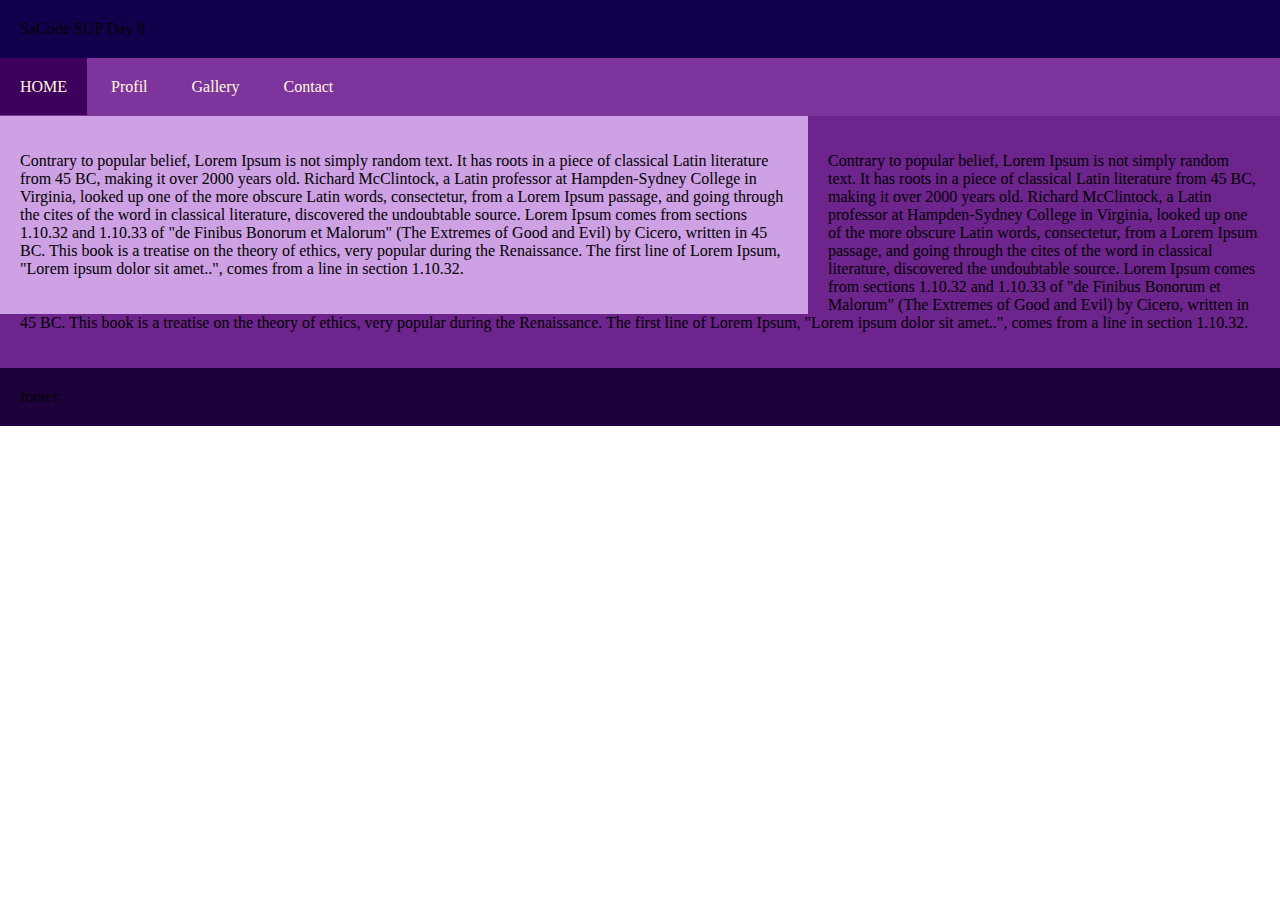
<file: index.html>
<!DOCTYPE html>
<html lang="en">
<head>
    <meta charset="UTF-8">
    <meta http-equiv="X-UA-Compatible" content="IE=edge">
    <meta name="viewport" content="width=device-width, initial-scale=1.0">
    <title>SaCode SUP Day 8</title>
    <link rel="stylesheet" href="style.css">
</head>

<body>
      
    <!-- START CONTAINER -->
    <div class="container-fluid">
        <!-- START HEADER -->
        <div class="header">
            SaCode SUP Day 8
        </div>

        <!-- END HEADER -->
    </div>
    <!-- END CONTAINER -->

    <!-- START NAVIGATION -->
    <div class="nav">
        <a href="#" class="active">HOME</a>
        <a href="#">Profil</a>
        <a href="#">Gallery</a>
        <a href="#">Contact</a>

    </div>
    <!-- END NAVIGATION -->

    <!--  START CONTENT-->
    <div class="content">
        <p>
            Contrary to popular belief, Lorem Ipsum is not simply random text. It has roots in a piece of classical Latin literature from 45 BC, making it over 2000 years old. Richard McClintock, a Latin professor at Hampden-Sydney College in Virginia, looked up one of the more obscure Latin words, consectetur, from a Lorem Ipsum passage, and going through the cites of the word in classical literature, discovered the undoubtable source. Lorem Ipsum comes from sections 1.10.32 and 1.10.33 of "de Finibus Bonorum et Malorum" (The Extremes of Good and Evil) by Cicero, written in 45 BC. This book is a treatise on the theory of ethics, very popular during the Renaissance. The first line of Lorem Ipsum, "Lorem ipsum dolor sit amet..", comes from a line in section 1.10.32.
        </p>
    </div>
    <!--  END CONTENT-->

    <!--  START SIDEBAR-->
    <div class="sidebar">
        <p>
            Contrary to popular belief, Lorem Ipsum is not simply random text. It has roots in a piece of classical Latin literature from 45 BC, making it over 2000 years old. Richard McClintock, a Latin professor at Hampden-Sydney College in Virginia, looked up one of the more obscure Latin words, consectetur, from a Lorem Ipsum passage, and going through the cites of the word in classical literature, discovered the undoubtable source. Lorem Ipsum comes from sections 1.10.32 and 1.10.33 of "de Finibus Bonorum et Malorum" (The Extremes of Good and Evil) by Cicero, written in 45 BC. This book is a treatise on the theory of ethics, very popular during the Renaissance. The first line of Lorem Ipsum, "Lorem ipsum dolor sit amet..", comes from a line in section 1.10.32.
        </p>
    </div>
    <!--  END SIDEBAR-->

    <!-- START FOOTER -->
    <div class="footer">
        footer
    </div>
    <!-- END FOOTER -->
    
    
</body>
</html>
</file>
<file: style.css>
/* Element Selector */

body {
    
    color: white;
    margin: 0;
    padding: 0;
    font-family: Cambria, Cochin, Georgia, Times, 'Times New Roman', serif;
}

div {

    color: black;
    margin: 0px;
    padding: 0px;
}

/* ID selector */

#container {
    background-color: chocolate; 
    margin: 20px;
    
}
/* Class selector */

.container {
width: 80%;
margin-left: auto;
margin-right: auto;

}

.container-fluid {
    width: 100%;
}

.header {
    background-color: #12004d ;
    padding: 20px;
}

.nav {
    background-color: #7e349d;
    padding-top: 20px ;
    padding-bottom: 20px ;
}

.nav a{

    text-decoration: none;
    color: cornsilk;
    padding: 20px;
    transition: 0.5s;
}

.nav a:hover {
    background-color:#3e005d ;
    transition: 0.5s;
}

.nav a.active {
    background-color: #3e005d;
}

.content {
    background-color: #cea0e4;
    padding: 20px;
    float: left;
    width: 60%;
    margin-right: 20px;

}

.sidebar { 
    background-color: #6e248d;
    padding: 20px;
    
}

.footer {
    background-color: #1e003d;
    padding: 20px;
}
</file>
